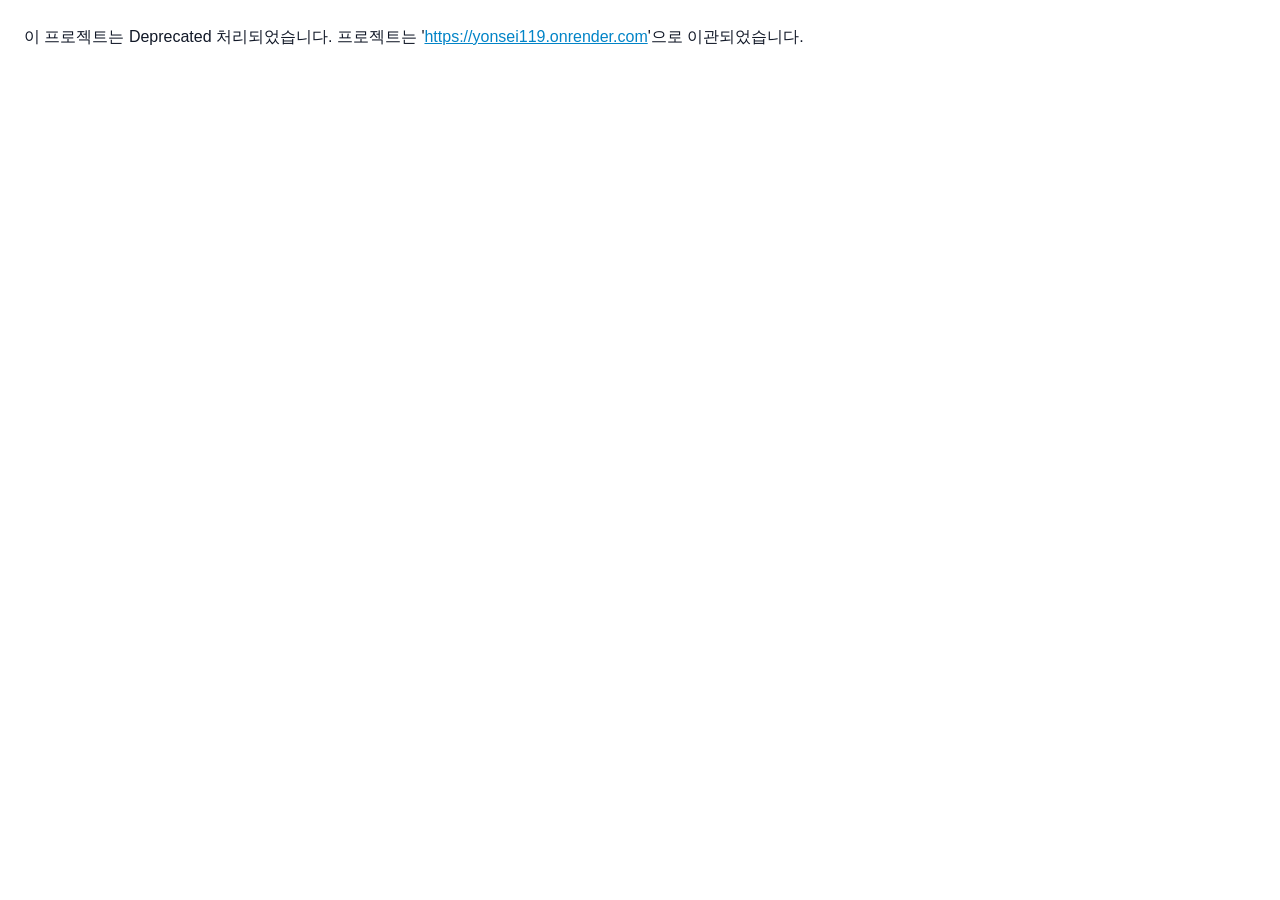
<file: index.html>
<!DOCTYPE html>
<html lang="ko">
<head>
    <meta charset="utf-8">
    <meta name="viewport" content="width=device-width, initial-scale=1, viewport-fit=cover">
    <title>이 프로젝트는 Deprecated 처리되었습니다.</title>

    <!-- ==========================================================================
         [DEPRECATED NOTICE]
         이 프로젝트는 Django 백엔드 모노레포로 이관되어 본 프로젝트는 Deprecated 처리되었습니다.
         운영 서비스 주소: https://yonsei119.onrender.com
         ========================================================================== -->

    <!-- 기존 리소스 및 스크립트 보존 (브라우저 실행 및 화면 간섭 방지를 위해 비활성화 보존)
    <link rel="preconnect" href="https://hangeul.pstatic.net" crossorigin>
    <link rel="preconnect" href="https://dapi.kakao.com" crossorigin>
    <link rel="dns-prefetch" href="https://apis.data.go.kr">
    <link rel="stylesheet" href="https://hangeul.pstatic.net/hangeul_static/css/nanum-square-neo.css">
    <link rel="stylesheet" href="style.css">
    <script
            src="https://dapi.kakao.com/v2/maps/sdk.js?appkey=64961e084dede515b221656f5fe6600c&amp;libraries=services&amp;autoload=false"
            defer
    ></script>
    <script src="app.js" defer></script>
    -->
</head>

<body style="margin: 0; padding: 24px; font-family: -apple-system, BlinkMacSystemFont, 'Segoe UI', Roboto, 'Apple SD Gothic Neo', 'Malgun Gothic', sans-serif; font-size: 16px; line-height: 1.6; color: #111827; background-color: #ffffff;">
    <p style="margin: 0;">이 프로젝트는 Deprecated 처리되었습니다. 프로젝트는 '<a href="https://yonsei119.onrender.com" style="color: #0284c7; text-decoration: underline;">https://yonsei119.onrender.com</a>'으로 이관되었습니다.</p>

    <!-- ==========================================================================
         [LEGACY CODE PRESERVATION]
         기존 원본 코드를 100% 훼손 없이 안전하게 보존합니다.
         template 태그 내부는 브라우저가 화면에 렌더링하지 않으며 스크립트도 실행되지 않습니다.
         ========================================================================== -->
    <template id="legacy-code-archive" style="display: none !important;">
<!-- ==========================================================================
     [4. 메인 지도 뷰포트]
     - 카카오맵 인스턴스가 동적으로 마운트되는 최하단 풀스크린 레이어
     ========================================================================== -->
<main id="map" aria-label="응급의료기관 지도"></main>

<!-- ==========================================================================
     [5. 상단 관제 패널: top-panel]
     - 공공데이터 실시간 갱신 시각 및 현재 로드된 응급의료기관 수 표출
     - 접기/펼치기 토글, 현재 GPS 좌표 표시 및 이용안내 모달 호출 버튼 포함
     ========================================================================== -->
<header id="top-panel" class="top-panel" aria-label="지도 정보">
    <div class="panel-heading top-heading">
        <div class="top-summary" aria-live="polite" aria-atomic="true">
            <!-- 최종 API 데이터 동기화 시간 -->
            <p class="updated-line">
                갱신 시간 <time id="updated-time">확인 중</time>
            </p>
            <!-- 현재 관제 중인 기관 총계 -->
            <p id="institution-count" class="institution-count">
                기관 목록 확인 중
            </p>
        </div>

        <!-- 상단 패널 접기/펼치기 토글 버튼 -->
        <button
                id="top-toggle"
                class="panel-toggle"
                type="button"
                aria-expanded="true"
                aria-controls="top-content"
                aria-label="지도 정보 접기"
        >
            접기
        </button>
    </div>

    <div id="top-content">
        <!-- 현재 시스템 통신 및 로딩 상태 안내 -->
        <p id="status" role="status" aria-live="polite">
            정보 확인 중…
        </p>

        <!-- 사용자 중심 GPS 위도/경도 또는 서울시청 기준 좌표 -->
        <p id="coordinates" class="coordinates" aria-live="polite">
            위치 확인 중입니다.
        </p>

        <!-- 부가 도구 (이용 안내 모달 열기) -->
        <div class="top-tools">
            <button id="notice-open" class="text-button" type="button">
                이용 안내
            </button>
        </div>
    </div>
</header>

<!-- ==========================================================================
     [6. 검색 및 필터 패널: search-panel]
     - 탐색 반경 변경 팝오버(5km ~ 전국)
     - 내 위치 이동 버튼 및 전체 데이터 수동 재동기화 새로고침 버튼
     - 실시간 병원명 자동완성/검색 입력폼
     - 기관 유형별 다중 필터 (권역응급 / 상급종합 / 의료원 / 일반)
     ========================================================================== -->
<section
        id="search-panel"
        class="search-panel"
        aria-label="병원 검색과 필터"
>
    <div class="panel-heading">
        <span class="search-heading">검색</span>

        <!-- 지도 조작 액션 툴바 (반경 설정, 내 위치 이동, 새로고침) -->
        <nav class="map-actions" aria-label="지도 조작">
            <!-- 반경 설정 팝오버 도구 -->
            <div class="radius-tool">
                <button
                        id="radius-button"
                        class="map-action radius-button"
                        type="button"
                        aria-expanded="false"
                        aria-controls="radius-popover"
                        aria-label="탐색 반경 설정, 현재 10 km"
                        title="탐색 반경 설정"
                >
                    <span class="radius-button-label">반경</span>
                    <span id="radius-value">10 km</span>
                </button>

                <section
                        id="radius-popover"
                        class="radius-popover"
                        aria-labelledby="radius-title"
                        hidden
                >
                    <div class="panel-heading">
                        <h2 id="radius-title">탐색 반경</h2>

                        <button
                                id="radius-close"
                                class="panel-toggle"
                                type="button"
                                aria-label="반경 설정 닫기"
                        >
                            닫기
                        </button>
                    </div>

                    <label class="sr-only" for="radius">
                        탐색 반경 선택
                    </label>

                    <select id="radius" aria-describedby="radius-help">
                        <option value="5">5 km</option>
                        <option value="10" selected>10 km</option>
                        <option value="20">20 km</option>
                        <option value="50">50 km</option>
                        <option value="100">100 km</option>
                        <option value="all">전국</option>
                    </select>

                    <p id="radius-help">
                        서울시청 기준 · 선택하면 바로 적용됩니다.
                    </p>
                </section>
            </div>

            <!-- 내 위치 이동 버튼 (Geolocation API 연동) -->
            <button
                    id="location-button"
                    class="map-action"
                    type="button"
                    title="내 위치로 이동"
                    aria-label="내 위치 확인 및 반경 맞추기"
            >
                <svg
                        viewBox="0 0 24 24"
                        aria-hidden="true"
                        focusable="false"
                >
                    <circle cx="12" cy="12" r="7"></circle>
                    <circle cx="12" cy="12" r="2.5"></circle>
                    <path d="M12 2v3 M12 19v3 M2 12h3 M19 12h3"></path>
                </svg>
            </button>

            <!-- 전체 데이터 수동 재동기화 새로고침 버튼 -->
            <button
                    id="refresh-button"
                    class="map-action"
                    type="button"
                    title="전체 데이터 새로고침"
                    aria-label="전체 데이터 새로고침"
            >
                <svg
                        class="refresh-icon"
                        viewBox="0 0 24 24"
                        aria-hidden="true"
                        focusable="false"
                >
                    <path d="M19 10a7.2 7.2 0 1 0 .1 4"></path>
                    <path d="M19 4v6h-6"></path>
                </svg>
            </button>
        </nav>

        <!-- 검색 패널 접기/펼치기 토글 버튼 -->
        <button
                id="search-toggle"
                class="panel-toggle"
                type="button"
                aria-expanded="true"
                aria-controls="search-content"
                aria-label="검색 접기"
        >
            접기
        </button>
    </div>

    <!-- 검색 입력창 및 필터 체크박스 영역 -->
    <div id="search-content">
        <div class="search-row">
            <form id="search-form" autocomplete="off">
                <label class="sr-only" for="keyword">병원 이름</label>

                <input
                        id="keyword"
                        type="search"
                        placeholder="병원 이름 검색"
                        aria-controls="search-results"
                        enterkeyhint="search"
                >

                <button type="submit">검색</button>
            </form>
        </div>

        <!-- 병원 검색 결과 목록 드롭다운 -->
        <ul
                id="search-results"
                class="search-results"
                aria-label="검색 결과"
                hidden
        ></ul>

        <!-- 기관 분류 필터 체크박스 (권역 / 상급 / 의료원 / 일반) -->
        <div class="filters">
            <label class="regional">
                <input id="filter-regional" type="checkbox" checked>
                권역응급
            </label>

            <label class="tertiary">
                <input id="filter-tertiary" type="checkbox" checked>
                상급종합
            </label>

            <label class="medical">
                <input id="filter-medical" type="checkbox" checked>
                의료원
            </label>

            <label class="other">
                <input id="filter-other" type="checkbox" checked>
                일반·기타
            </label>
        </div>

        <!-- 지도 화면 내 표시 중인 병원 수 카운터 -->
        <p id="map-count" class="map-count" role="status"></p>
    </div>
</section>

<!-- ==========================================================================
     [7. 모바일 반응형 바텀시트 (Bottom Sheet) & 딤 배경 레이어]
     - 병원 마커 클릭 시 부드럽게 슬라이드 업되는 상세 정보 관제창
     - 모바일 터치 드래그 제스처 핸들 포함
     ========================================================================== -->
<div id="sheet-dim" class="sheet-dim" hidden></div>

<section
        id="sheet"
        class="sheet"
        role="dialog"
        aria-modal="true"
        aria-labelledby="hospital-name"
        aria-hidden="true"
        inert
>
    <!-- 모바일 터치 드래그 제스처 바 (스와이프하여 닫기) -->
    <div
            id="sheet-drag-handle"
            class="sheet-drag-handle"
            aria-hidden="true"
    >
        <span></span>
    </div>

    <!-- 바텀시트 헤더: 병원 기본 정보 및 닫기 버튼 -->
    <div class="sheet-header">
        <div>
            <p id="sheet-updated" class="sheet-updated"></p>
            <span id="hospital-type" class="type-badge"></span>
            <h1 id="hospital-name">병원 상세 정보</h1>
            <p id="hospital-address" class="muted"></p>
            <p id="hospital-distance" class="muted"></p>
        </div>

        <button
                id="sheet-close"
                class="close-button"
                type="button"
                aria-label="상세 정보 닫기"
        >
            ×
        </button>
    </div>

    <!-- 바텀시트 스크롤 콘텐츠 영역 -->
    <div class="sheet-scroll">
        <!-- 응급 안전 주의사항 (시차 안내 및 유선 확인 권고) -->
        <p class="safety-note">
            정보에는 갱신 시차가 있습니다.
            이송·방문 전에 병원에 수용 가능 여부를 전화로 확인하세요.
        </p>

        <!-- 빠른 전화 연결 및 길찾기 링크 버튼 그룹 -->
        <div id="contact-actions" class="contact-actions"></div>

        <!-- [세부 섹션 1] 실시간 긴급 진료 공지 (E-Gen 메시지 연동) -->
        <section class="detail-section" id="section-messages">
            <div class="section-heading">
                <h2>진료 공지</h2>
                <span id="message-count"></span>
            </div>
            <div id="messages" class="message-list"></div>
        </section>

        <!-- [세부 섹션 2] 응급실 가용 병상 현황 (일반, 소아, 음압격리 등) -->
        <section class="detail-section" id="section-er-beds">
            <div class="section-heading">
                <h2>응급실 병상</h2>
                <span id="bed-time"></span>
            </div>
            <div id="er-beds-board" class="egen-board-wrapper"></div>
        </section>

        <!-- [세부 섹션 3] 입원 및 중환자실 병상 현황 (내과, 외과, 신경외과 등) -->
        <section class="detail-section" id="section-inpatient-beds">
            <div class="section-heading">
                <h2>입원 병상</h2>
            </div>
            <div id="inpatient-beds-board" class="egen-board-wrapper"></div>
        </section>

        <!-- [세부 섹션 4] 가용 의료 장비 현황 (CT, MRI, ECMO, 인공호흡기 등) -->
        <section class="detail-section" id="section-equipment">
            <div class="section-heading">
                <h2>가용 장비</h2>
            </div>
            <div id="equipment" class="egen-board-wrapper"></div>
        </section>

        <!-- [세부 섹션 5] 중증응급질환 27종 수용 가능 여부 -->
        <section class="detail-section" id="section-severe">
            <div class="section-heading">
                <h2>중증응급질환 수용 현황</h2>
                <span id="severe-time"></span>
            </div>
            <div id="severe" class="egen-board-wrapper"></div>
        </section>

        <!-- 레거시 호환용 숨김 컨테이너 -->
        <div id="beds-board" hidden></div>
        <p id="data-state" class="data-state"></p>

        <!-- [세부 섹션 6] 개발자 모드: API 원본 데이터 검증기 (수동 검증 입증용) -->
        <details id="developer-mode" class="developer-mode">
            <summary>
                개발자모드
                <small>펼치면 전체 정보를 다시 조회합니다</small>
            </summary>

            <div class="developer-content">
                <p class="developer-status" role="status" aria-live="polite">
                    <span
                            id="developer-spinner"
                            class="spinner"
                            aria-hidden="true"
                            hidden
                    ></span>
                    <span id="developer-status">
                        API 원본 필드와 상세 정보를 확인할 수 있습니다.
                    </span>
                </p>

                <!-- 원본 가용/기준 병상 XML 필드값 (hv1~hv61, hvs01~hvs61) -->
                <details class="raw-details">
                    <summary>세부 병상·중환자실·시술 항목 전체 보기 (hv / hvs 원본값)</summary>
                    <div id="all-beds" class="raw-content"></div>
                </details>

                <!-- 원본 중증질환 수용성 필드값 (mkioskty 1~28 및 비고) -->
                <details class="raw-details" open>
                    <summary>중증응급질환 수용정보 전체 보기 (mkioskty 1~28 및 비고 원본값)</summary>
                    <div id="all-severe" class="raw-content"></div>
                </details>

                <!-- 원본 실시간 진료 공지 메시지 전문 -->
                <details class="raw-details">
                    <summary>실시간 진료 공지 원본 전체 보기 (getEmrrmSrsillDissMsgInqire)</summary>
                    <div id="all-messages" class="raw-content"></div>
                </details>

                <div id="basic-info" class="basic-info"></div>
            </div>
        </details>
    </div>
</section>

<!-- ==========================================================================
     [8. 클러스터 클릭 시 주변 병원 목록 다이얼로그: cluster-dialog]
     - 지도에서 마커 클러스터를 클릭했을 때 해당 구역 내 병원들을 리스트업
     ========================================================================== -->
<dialog
        id="cluster-dialog"
        class="cluster-dialog"
        aria-labelledby="cluster-title"
>
    <div class="dialog-heading">
        <div>
            <h2 id="cluster-title">주변 병원</h2>
            <p class="muted">
                병원 이름을 누르면 상세 정보를 확인합니다.
            </p>
        </div>

        <button
                id="cluster-close"
                class="close-button"
                type="button"
                aria-label="병원 목록 닫기"
        >
            ×
        </button>
    </div>

    <div id="cluster-list" class="cluster-list"></div>

    <button
            id="cluster-zoom"
            class="primary-button"
            type="button"
    >
        이 구역 확대
    </button>
</dialog>

<!-- ==========================================================================
     [9. 법적·의료적 이용 안내 및 면책 공지 다이얼로그: notice-dialog]
     - 공공데이터 연계 시차 및 실제 병원 현황 간의 구조적 차이에 대한 안전 고지
     - '이 브라우저에서 다시 보지 않기' localStorage 영속화 지원
     ========================================================================== -->
<dialog
        id="notice-dialog"
        class="notice-dialog"
        aria-labelledby="notice-title"
        aria-describedby="notice-description"
>
    <div class="notice-card">
        <div class="dialog-heading">
            <h2 id="notice-title">응급의료 정보 이용 안내</h2>

            <button
                    id="notice-close"
                    class="close-button"
                    type="button"
                    aria-label="이용 안내 닫기"
            >
                ×
            </button>
        </div>

        <div id="notice-description" class="notice-copy">
            <p>
                본 서비스의 병상·진료 정보는 공공데이터 연계 및
                기관 보고 시점에 따라 실제 병원 현황이나
                중앙응급의료센터 E-Gen 정보와 차이가 있을 수 있습니다.
            </p>

            <p>
                <strong>
                    응급 상황에는 119에 연락하고,
                    이송·방문 전 해당 기관에 전화하여
                    진료 및 수용 가능 여부를 확인해 주세요.
                </strong>
            </p>

            <p class="muted">
                표시된 가용병상 수는 실제 입원·진료를 보장하지 않습니다.
            </p>
        </div>

        <button
                id="notice-confirm"
                class="primary-button"
                type="button"
        >
            확인했습니다
        </button>

        <button
                id="notice-skip"
                class="text-button"
                type="button"
        >
            이 브라우저에서 다시 보지 않기
        </button>
    </div>
</dialog>
    </template>
</body>
</html>
</file>
<file: style.css>
/* ==========================================================================
   전국 응급의료기관 실시간 정보 관제 시스템 스타일시트 (style.css)
   
   [목차]
   1. :root 디자인 토큰 및 전역 리셋 (Design Tokens & Global Resets)
   2. 지도 뷰포트 레이아웃 (#map)
   3. 상단 관제 헤더 패널 (.top-panel)
   4. 검색 및 반경 필터 툴바 (.search-panel, .map-actions, .radius-popover)
   5. 모바일 반응형 바텀시트 (.sheet, .sheet-drag-handle, .contact-actions)
   6. E-Gen 종합 현황판 및 병상·장비·질환 매트릭스 그리드 (.egen-table-card, .egen-cell)
   7. 전광판 텍스트 애니메이션 (.is-marquee, @keyframes egen-ticker)
   8. 상태 뱃지 시스템 (.egen-badge-pill-*, .type-badge)
   9. 다이얼로그 모달 (.cluster-dialog, .notice-dialog)
   10. 개발자 디버그 모드 (.developer-mode, .raw-details)
   11. 모바일 및 터치 디바이스 반응형 미디어 쿼리 (@media, .touch-device)
   ========================================================================== */

:root {
    color-scheme: light;
    
    /* 타이포그래피 */
    --font-ui: "NanumSquareNeo", "Apple SD Gothic Neo", "Malgun Gothic", sans-serif;
    --font-bold: "NanumSquareNeoBold", "NanumSquareNeo", sans-serif;
    
    /* 레이아웃 & 간격 토큰 */
    --edge: 14px;
    --panel-padding: 12px;
    --action-size: 48px;
    --ui-gap: 8px;
    --ratio: 0;
    --search-panel-height: 154px;
    
    /* 의료 대시보드 테마 컬러 토큰 */
    --primary-blue: #0284c7;
    --primary-dark: #0f172a;
    --text-primary: #182438;
    --text-secondary: #53677e;
    --bg-page: #f6f8fc;
    --bg-panel: rgba(255, 255, 255, 0.96);
    --border-subtle: #dce5f0;
    --shadow-soft: 0 10px 30px rgba(15, 23, 42, 0.08), 0 1px 3px rgba(15, 23, 42, 0.05);
    
    font-family: var(--font-ui), sans-serif;
    -webkit-text-size-adjust: 100%;
    text-size-adjust: 100%;
    color: var(--text-primary);
    background: var(--bg-page);
}

* {
    box-sizing: border-box;
}

html,
body {
    width: 100%;
    height: 100%;
    margin: 0;
    overflow: hidden;
    overscroll-behavior: none;
}

button,
input,
select {
    font: inherit;
}

button,
select,
a {
    -webkit-tap-highlight-color: transparent;
}

button:focus-visible,
input:focus-visible,
select:focus-visible,
a:focus-visible,
summary:focus-visible {
    outline: 3px solid #3778d7;
    outline-offset: 2px;
}

[hidden] {
    display: none !important;
}

.sr-only {
    position: absolute;
    width: 1px;
    height: 1px;
    padding: 0;
    overflow: hidden;
    clip: rect(0, 0, 0, 0);
    white-space: nowrap;
    border: 0;
}

#map {
    position: fixed;
    inset: 0;
    z-index: 0;
    width: 100%;
    height: 100%;
    background: #eaf0f5;
}

/* 지도 위 패널 */

.top-panel,
.search-panel {
    position: fixed;
    z-index: 10;
    background: rgba(255, 255, 255, 0.96);
    border: 1px solid #dce5f0;
    border-radius: 18px;
    box-shadow: 0 12px 36px rgba(21, 44, 76, 0.15);
    -webkit-backdrop-filter: blur(12px);
    backdrop-filter: blur(12px);
}

.top-panel {
    top: calc(var(--edge) + env(safe-area-inset-top));
    left: calc(var(--edge) + env(safe-area-inset-left));
    width: min(
            260px,
            calc(
                    100vw - 2 * var(--edge) -
                    env(safe-area-inset-left) -
                    env(safe-area-inset-right)
            )
    );
    padding: var(--panel-padding);
}

.panel-heading {
    display: flex;
    align-items: center;
    justify-content: space-between;
    gap: 12px;
}

.top-heading {
    align-items: flex-start;
}

.top-summary {
    min-width: 0;
}

.updated-line {
    margin: 0;
    color: #60738a;
    font-size: 11px;
    line-height: 1.6;
}

.updated-line time {
    display: inline-block;
    color: #405b78;
    font-variant-numeric: tabular-nums;
}

.institution-count {
    margin: 5px 0 0;
    color: #243c58;
    font-size: 15px;
    line-height: 1.4;
    font-family: var(--font-bold), sans-serif;
}

#top-content {
    margin-top: 10px;
}

#status {
    margin: 0 0 9px;
    color: #53677e;
    font-size: 11px;
    line-height: 1.55;
    overflow-wrap: anywhere;
}

.coordinates {
    display: flex;
    flex-direction: column;
    gap: 3px;
    width: 100%;
    margin: 0;
    padding: 9px 10px;
    border-radius: 10px;
    background: #edf5ff;
    color: #204c84;
    font-size: 11px;
    line-height: 1.5;
    overflow-wrap: anywhere;
    font-variant-numeric: tabular-nums;
}

.coordinates span {
    font-size: 12px;
    font-family: var(--font-bold), sans-serif;
}

.coordinates small {
    color: #64758a;
    font-size: 10px;
}

.text-button {
    border: 0;
    padding: 8px 0;
    color: #536b89;
    background: transparent;
    cursor: pointer;
    font-size: 12px;
}

.top-tools {
    display: flex;
    align-items: center;
    margin-top: 6px;
}

#notice-open {
    min-height: 28px;
    padding: 4px 0;
    font-size: 11px;
}

.panel-toggle {
    display: inline-flex;
    align-items: center;
    justify-content: center;
    flex: 0 0 auto;
    min-width: 44px;
    min-height: 28px;
    padding: 5px 8px;
    border: 1px solid #e0e8f2;
    border-radius: 8px;
    background: #edf3fa;
    color: #365879;
    font-size: 12px;
    line-height: 1.4;
    cursor: pointer;
}

.panel-toggle:hover {
    background: #dfeaf7;
}

/* 반경·내 위치·새로고침 */

.map-actions {
    position: fixed;
    z-index: 12;
    left: calc(var(--edge) + env(safe-area-inset-left));
    bottom: calc(var(--edge) + env(safe-area-inset-bottom));
    display: flex;
    flex-direction: column;
    gap: var(--ui-gap);
}

.map-action {
    display: grid;
    place-content: center;
    justify-items: center;
    flex: 0 0 var(--action-size);
    width: var(--action-size);
    height: var(--action-size);
    padding: 0;
    border: 1px solid #d6e2ef;
    border-radius: 50%;
    background: #fff;
    color: #17579e;
    box-shadow: 0 6px 20px #173f6829;
    cursor: pointer;
}

.map-action:hover,
.map-action[aria-expanded="true"] {
    border-color: #397dd3;
    background: #edf5ff;
}

.map-action:disabled {
    opacity: 0.6;
    cursor: wait;
}

.map-action svg {
    display: block;
    width: 21px;
    height: 21px;
    fill: none;
    stroke: currentColor;
    stroke-width: 1.8;
    stroke-linecap: round;
    stroke-linejoin: round;
    transform-origin: center;
}

.radius-tool {
    position: relative;
    width: var(--action-size);
    height: var(--action-size);
}

.radius-button {
    gap: 2px;
    line-height: 1.2;
}

.radius-button-label {
    font-size: 9px;
    color: #607895;
}

#radius-value {
    font-size: 10px;
    font-family: var(--font-bold), sans-serif;
    white-space: nowrap;
}

.radius-popover {
    position: absolute;
    left: calc(100% + var(--ui-gap));
    bottom: 0;
    width: min(
            240px,
            calc(
                    100vw - 2 * var(--edge) -
                    var(--action-size) - var(--ui-gap) -
                    env(safe-area-inset-left) -
                    env(safe-area-inset-right)
            )
    );
    padding: var(--panel-padding);
    border: 1px solid #dce5f0;
    border-radius: 16px;
    background: #fff;
    box-shadow: 0 12px 36px #152c4c26;
}

.radius-popover h2 {
    margin: 0;
    font-size: 13px;
}

#radius {
    display: block;
    width: 100%;
    height: 40px;
    margin-top: 10px;
    padding: 0 10px;
    border: 1px solid #c8d7ea;
    border-radius: 9px;
    background: #f8fbff;
    color: #294e76;
    font-size: 13px;
    cursor: pointer;
}

#radius-help {
    margin: 9px 0 0;
    color: #64758a;
    font-size: 10px;
    line-height: 1.6;
    overflow-wrap: anywhere;
}

/* 검색 */

.search-panel {
    --search-font-size: 12px;
    right: calc(var(--edge) + env(safe-area-inset-right));
    bottom: calc(var(--edge) + env(safe-area-inset-bottom));
    width: min(
            344px,
            calc(
                    100vw - 2 * var(--edge) -
                    var(--action-size) - var(--ui-gap) -
                    env(safe-area-inset-left) -
                    env(safe-area-inset-right)
            )
    );
    padding: var(--panel-padding);
}

.search-panel > .panel-heading {
    margin-bottom: 8px;
}

.search-heading {
    color: #43576c;
    font-family: var(--font-bold), sans-serif;
}

.search-panel.is-collapsed {
    width: fit-content;
}

.search-panel.is-collapsed > .panel-heading {
    margin-bottom: 0;
}

.search-row {
    display: flex;
    align-items: center;
}

#search-form {
    display: grid;
    grid-template-columns: minmax(0, 1fr) 48px;
    flex: 1;
    min-width: 0;
    gap: var(--ui-gap);
}

#keyword {
    width: 100%;
    min-width: 0;
    height: 36px;
    padding: 0 9px;
    border: 1px solid #c8d7ea;
    border-radius: 8px;
    background: #fff;
    color: #182438;
}

#search-form button {
    min-height: 36px;
    padding: 0 8px;
    border: 0;
    border-radius: 8px;
    background: #2563bf;
    color: #fff;
    font-family: var(--font-bold), sans-serif;
    cursor: pointer;
}

#search-form button:hover {
    background: #1c52a3;
}

.filters {
    display: grid;
    grid-template-columns: repeat(4, minmax(0, 1fr));
    align-items: center;
    gap: 4px;
    margin-top: 6px;
    color: #43576c;
}

.filters label {
    display: inline-flex;
    align-items: center;
    justify-content: center;
    gap: 3px;
    min-width: 0;
    min-height: 32px;
    border: 1px solid #e3eaf2;
    border-radius: 7px;
    background: #f8fafd;
    white-space: nowrap;
    cursor: pointer;
}

.filters input {
    flex-shrink: 0;
    width: 13px;
    height: 13px;
    margin: 0;
    accent-color: #2563bf;
}

.regional {
    --hospital-color: #8049bd;
}

.tertiary {
    --hospital-color: #d34458;
}

.medical {
    --hospital-color: #2879ce;
}

.other {
    --hospital-color: #738295;
}

.filters label[class] {
    color: var(--hospital-color);
    font-family: var(--font-bold), sans-serif;
}

.filters label[class] input {
    accent-color: var(--hospital-color);
}

.search-heading,
.search-panel .panel-toggle,
#keyword,
#keyword::placeholder,
#search-form button,
.filters,
.result-button,
.result-button small {
    font-size: var(--search-font-size);
}

.map-count {
    margin: 7px 0 0;
    font-size: 10px;
    line-height: 1.5;
    color: #6b7f97;
}

.map-count:empty {
    display: none;
}

.search-results {
    position: absolute;
    right: 0;
    bottom: calc(100% + 8px);
    width: 100%;
    max-height: min(44vh, 350px);
    margin: 0;
    padding: 5px;
    overflow: auto;
    overscroll-behavior: contain;
    list-style: none;
    background: #fff;
    border: 1px solid #dce5f0;
    border-radius: 13px;
    box-shadow: 0 14px 32px #10243c33;
    -webkit-overflow-scrolling: touch;
}

.result-button {
    display: flex;
    flex-direction: column;
    gap: 3px;
    width: 100%;
    padding: 10px;
    border: 0;
    border-radius: 8px;
    background: transparent;
    color: #233448;
    line-height: 1.5;
    text-align: left;
    cursor: pointer;
}

.result-button:hover,
.result-button:focus-visible {
    background: #edf5ff;
}

.result-button small {
    color: #64758a;
}

/* 병원 지도 카드 */

.hospital-card {
    font-family: var(--font-ui), sans-serif;
    display: flex;
    flex-direction: column;
    justify-content: center;
    gap: 5px;
    width: 168px;
    height: 60px;
    padding: 9px 11px;
    border: 1px solid #d8e2ec;
    border-left: 4px solid var(--hospital-color);
    border-radius: 12px;
    background: #fff;
    box-shadow: 0 4px 14px #15375724;
    color: #233448;
    text-align: left;
    user-select: none;
    -webkit-user-select: none;
    touch-action: none;
    cursor: grab;
}

.hospital-card:active {
    cursor: grabbing;
}

.hospital-card::after {
    content: "";
    position: absolute;
    left: calc(50% - 4px);
    bottom: -5px;
    width: 8px;
    height: 8px;
    border: 2px solid #fff;
    border-radius: 50%;
    background: var(--hospital-color);
}

.hospital-card strong,
.hospital-card small {
    display: block;
    overflow: hidden;
    white-space: nowrap;
    text-overflow: ellipsis;
}

.hospital-card strong {
    font-size: 12px;
}

.hospital-card small {
    font-size: 10px;
    color: #62758d;
}

.hospital-card:hover,
.hospital-card:focus-visible {
    border-color: var(--hospital-color);
    box-shadow: 0 5px 20px #1537573d;
}

/* 현재 위치 */

.location-marker {
    position: relative;
    width: 22px;
    height: 22px;
    pointer-events: none;
}

.location-marker::before,
.location-marker::after {
    content: "";
    position: absolute;
    inset: -9px;
    border: 2px solid #2b80ff;
    border-radius: 50%;
    background: rgb(43 128 255 / 18%);
    animation: location-wave 2.4s ease-out infinite;
}

.location-marker::after {
    animation-delay: -1.2s;
}

.location-dot {
    position: absolute;
    inset: 2px;
    z-index: 1;
    border: 3px solid #fff;
    border-radius: 50%;
    background: #247cff;
    box-shadow: 0 0 0 1px #1965d3, 0 2px 9px #1859b866;
    animation: location-beat 1.2s ease-in-out infinite;
}

@keyframes location-wave {
    0% {
        transform: scale(0.5);
        opacity: 0.8;
    }

    100% {
        transform: scale(1.7);
        opacity: 0;
    }
}

@keyframes location-beat {
    0%,
    100% {
        transform: scale(0.93);
    }

    50% {
        transform: scale(1.1);
    }
}

/* 상세창 */

.sheet-dim {
    position: fixed;
    z-index: 20;
    inset: 0;
    background: rgba(15, 30, 50, 0.48);
}

.sheet {
    position: fixed;
    z-index: 30;
    top: 0;
    right: 0;
    bottom: 0;
    display: flex;
    flex-direction: column;
    width: min(1060px, 100vw);
    background: #f2f6fc;
    box-shadow: -12px 0 42px rgba(16, 35, 59, 0.2);
    transform: translateX(102%);
    visibility: hidden;
    transition: transform 220ms ease, visibility 0s linear 220ms;
}

.sheet.open {
    transition-delay: 0s;
    transform: translateX(0);
    visibility: visible;
}

.sheet-drag-handle {
    display: none;
    flex: 0 0 auto;
    justify-content: center;
    align-items: center;
    height: 24px;
    cursor: grab;
    touch-action: none;
}

.sheet-drag-handle span {
    display: block;
    width: 42px;
    height: 5px;
    border-radius: 5px;
    background: #b9c6d5;
}

.sheet-header {
    flex: 0 0 auto;
    display: flex;
    justify-content: space-between;
    align-items: flex-start;
    gap: 12px;
    padding: calc(20px + env(safe-area-inset-top)) 20px 16px;
    border-bottom: 1px solid #e0e8f2;
    background: linear-gradient(135deg, #fff 30%, #edf5ff);
}

.sheet-header > div {
    min-width: 0;
}

.type-badge {
    display: inline-block;
    padding: 4px 8px;
    border-radius: 7px;
    background: #e9f1ff;
    color: #205ca4;
    font-size: 11px;
    font-weight: 700;
}

.sheet-updated {
    margin: 0 0 7px;
    color: #687c94;
    font-size: 11px;
    line-height: 1.4;
}

h1 {
    margin: 9px 0 7px;
    font-size: clamp(19px, 4vw, 23px);
    line-height: 1.3;
    word-break: keep-all;
}

.muted {
    margin: 3px 0;
    color: #63758b;
    font-size: 12px;
    line-height: 1.5;
}

.close-button {
    display: grid;
    place-items: center;
    padding: 0;
    flex: 0 0 36px;
    width: 36px;
    height: 36px;
    border: 0;
    border-radius: 50%;
    background: #eef2f7;
    color: #364a60;
    font-size: 26px;
    line-height: 1;
    cursor: pointer;
}

.sheet-scroll {
    min-height: 0;
    padding: 16px 20px calc(28px + env(safe-area-inset-bottom));
    overflow: auto;
    overscroll-behavior: contain;
    -webkit-overflow-scrolling: touch;
}

.safety-note {
    margin: 0 0 12px;
    padding: 11px 13px;
    border: 1px solid #f7d49a;
    border-radius: 10px;
    background: #fff9ec;
    color: #7c4b16;
    font-size: 12px;
    line-height: 1.55;
    word-break: keep-all;
}

/* 연락처와 길찾기 */

.contact-actions {
    display: flex;
    flex-direction: column;
    gap: 8px;
}

.phone-actions,
.navigation-actions {
    display: grid;
    gap: 7px;
}

.phone-actions {
    grid-template-columns: repeat(2, minmax(0, 1fr));
}

.navigation-actions {
    grid-template-columns: repeat(3, minmax(0, 1fr));
}

.contact-actions a,
.contact-actions button {
    display: inline-flex;
    align-items: center;
    justify-content: center;
    min-width: 0;
    min-height: 44px;
    padding: 8px 12px;
    border: 0;
    border-radius: 10px;
    color: #fff;
    font-size: 12.5px;
    font-weight: 700;
    text-align: center;
    text-decoration: none;
    overflow-wrap: anywhere;
    cursor: pointer;
    touch-action: manipulation;
    transition: transform 0.12s ease, opacity 0.12s ease, filter 0.12s ease;
}

.contact-actions a:active,
.contact-actions button:active {
    transform: scale(0.97);
    filter: brightness(0.95);
}

.phone-button {
    background: #c23648;
}

.phone-missing {
    min-height: 40px;
    text-align: center;
    display: grid;
    place-items: center;
    padding: 8px;
    border-radius: 9px;
    background: #e9eef4;
    color: #62758a;
    font-size: 12px;
}

.map-button {
    background: #2763af;
}

.map-button.kakao {
    background: #fee500;
    color: #292929;
}

.map-button.naver {
    background: #03a956;
}

.map-button.tmap {
    background: #2356c4;
}

/* 상세 항목 */

.detail-section {
    margin-top: 16px;
    padding: 16px;
    border: 1px solid #dce7f4;
    border-radius: 18px;
    background: #fff;
    box-shadow: 0 5px 20px rgb(26 57 99 / 5%);
}

.section-heading {
    display: flex;
    align-items: center;
    justify-content: space-between;
    flex-wrap: wrap;
    gap: 5px 9px;
    margin-bottom: 12px;
}

.section-heading h2 {
    display: flex;
    align-items: center;
    gap: 7px;
    margin: 0;
    font-size: 15px;
    line-height: 1.45;
}

.section-heading h2::before {
    content: "";
    width: 4px;
    height: 15px;
    flex-shrink: 0;
    border-radius: 4px;
    background: #397dd3;
}

.section-heading span {
    flex-shrink: 0;
    color: #718098;
    font-size: 11px;
}

.section-help {
    margin: -3px 0 12px;
    color: #67788a;
    font-size: 11px;
    line-height: 1.5;
}

/* 병상 */

.bed-dashboard {
    display: grid;
    grid-template-columns: repeat(2, minmax(0, 1fr));
    gap: 9px;
}

.bed-card {
    --bed-color: #7e8fa5;
    display: grid;
    grid-template-columns: 56px minmax(0, 1fr);
    align-items: center;
    gap: 9px;
    min-width: 0;
    padding: 13px 11px 10px;
    border: 1px solid #e1e9f4;
    border-radius: 13px;
    background: linear-gradient(150deg, #fff, #f7faff);
}

.tone-number {
    --bed-color: #3478ca;
}

.tone-yes {
    --bed-color: #178267;
}

.tone-no,
.tone-over {
    --bed-color: #c74b61;
}

.tone-over {
    background: #fff6f7;
    border-color: #f0c9d1;
}

.bed-ring {
    display: grid;
    place-items: center;
    width: 56px;
    height: 56px;
    border: 5px solid #e5ebf3;
    border-radius: 50%;
    color: var(--bed-color);
    background: #fff;
    font-size: 11px;
    font-weight: 800;
    font-variant-numeric: tabular-nums;
}

.bed-ring.has-ratio {
    border: 0;
    background:
            radial-gradient(closest-side, #fff 79%, transparent 81%),
            conic-gradient(
                    var(--bed-color) calc(var(--ratio) * 1turn),
                    #e5ebf3 0
            );
}

.tone-yes .bed-ring,
.tone-no .bed-ring,
.tone-over .bed-ring {
    border-color: currentColor;
}

.bed-info {
    min-width: 0;
}

.bed-info h3 {
    margin: 0 0 7px;
    color: #334d6b;
    font-size: 12px;
    line-height: 1.45;
    overflow-wrap: anywhere;
}

.bed-values {
    display: flex;
    align-items: baseline;
    flex-wrap: wrap;
    gap: 4px;
    margin: 0;
    line-height: 1.35;
    font-variant-numeric: tabular-nums;
}

.bed-values strong {
    color: var(--bed-color);
    font-size: 19px;
}

.bed-reference {
    color: #596c84;
    font-size: 13px;
}

.bed-divider {
    color: #a0afc1;
}

.bed-caption {
    margin: 5px 0 0;
    color: #75869a;
    font-size: 10px;
    line-height: 1.45;
    overflow-wrap: anywhere;
}

.bed-codes {
    grid-column: 1 / -1;
    padding-top: 7px;
    border-top: 1px solid #eaf0f7;
    color: #8091a5;
    font-size: 9px;
    overflow-wrap: anywhere;
}

.bed-more {
    margin-top: 12px;
}

.bed-more > summary {
    padding: 11px;
    border-radius: 9px;
    background: #eef5fd;
    color: #376597;
    font-size: 12px;
    font-weight: 700;
    cursor: pointer;
}

.bed-group-title {
    margin: 18px 0 9px;
    color: #466485;
    font-size: 13px;
}

/* E-Gen 종합 현황판 (사진 1 & 사진 2 컨셉) */

.egen-board-wrapper {
    margin-top: 10px;
}

.egen-table-card {
    background: #ffffff;
    border: 1px solid #dce5f0;
    border-radius: 10px;
    margin-bottom: 16px;
    box-shadow: 0 1px 3px rgba(15, 23, 42, 0.05);
    overflow: hidden;
}

.egen-header-bar {
    display: flex;
    align-items: center;
    gap: 8px;
    padding: 9px 14px;
    font-size: 13.5px;
    font-weight: 700;
    background: #f1f5f9;
    color: #1e293b;
    border-bottom: 1px solid #e2e8f0;
}

.egen-header-bar.emergency {
    background: #fee2e2;
    color: #991b1b;
    border-bottom: 1px solid #fecaca;
}

.egen-header-bar.inpatient {
    background: #eff6ff;
    color: #1e40af;
    border-bottom: 1px solid #dbeafe;
}

.egen-header-bar.isolation {
    background: #fef3c7;
    color: #92400e;
    border-bottom: 1px solid #fde68a;
}

.egen-header-bar.severe {
    background: #fdf2f8;
    color: #9d174d;
    border-bottom: 1px solid #fbcfe8;
}

.egen-header-bar.equipment {
    background: #f0fdf4;
    color: #166534;
    border-bottom: 1px solid #bbf7d0;
}

.egen-header-icon {
    font-size: 14px;
    line-height: 1;
}

.egen-scroll-area {
    width: 100%;
}

.egen-subgroup-header {
    padding: 8px 12px;
    font-size: 12.5px;
    font-weight: 700;
    color: #334155;
    background: #f8fafc;
    border-top: 1px solid #edf2f7;
    border-bottom: 1px solid #f1f5f9;
}

.egen-subgroup-header:first-child {
    border-top: none;
}

/* 유동적 반응형 그리드: 글씨와 인자 길이에 따라 유동적으로 크기 조정 */
.egen-matrix-grid,
.egen-grid-row,
.equipment-matrix-grid {
    display: grid;
    grid-template-columns: repeat(auto-fill, minmax(245px, 1fr));
    gap: 8px;
    padding: 10px;
    width: 100%;
    box-sizing: border-box;
    background: #ffffff;
}

/* 병상 및 장비 셀 */
.egen-cell {
    display: flex;
    flex-direction: column;
    justify-content: space-between;
    gap: 5px;
    padding: 8px 10px;
    border: 1px solid #e2e8f0;
    border-radius: 8px;
    background: #ffffff;
    min-height: 56px;
    height: auto;
    box-sizing: border-box;
    transition: border-color 0.15s ease, box-shadow 0.15s ease;
}

.egen-cell:hover {
    border-color: #cbd5e1;
    box-shadow: 0 2px 4px rgba(15, 23, 42, 0.05);
}

.egen-cell.empty-cell {
    display: none;
}

.egen-cell-top {
    display: flex;
    align-items: flex-start;
    justify-content: space-between;
    gap: 8px;
    width: 100%;
}

.egen-cell-label {
    font-size: 12.5px;
    font-weight: 600;
    color: #1e293b;
    word-break: keep-all;
    overflow-wrap: break-word;
    white-space: normal;
    line-height: 1.35;
}

/* 호출 인자 및 비고 표기: 글씨가 박스를 초과하면 우->좌로 움직이는 전광판(marquee) 애니메이션 적용 */
.egen-cell-param,
.severe-remark-box {
    font-size: 11px;
    font-family: var(--font-ui), sans-serif;
    color: #475569;
    line-height: 1.25;
    white-space: nowrap;
    overflow: hidden;
    letter-spacing: -0.025em;
    background: #f8fafc;
    padding: 3px 6px;
    border-radius: 4px;
    border: 1px solid #edf2f7;
    margin-top: 3px;
    display: block;
    box-sizing: border-box;
    position: relative;
}

.severe-remark-box {
    background: #f1f5f9;
    border-color: #e2e8f0;
    color: #334155;
    margin-top: 4px;
}

.marquee-inner {
    display: inline-block;
    white-space: nowrap;
    will-change: transform;
}

.is-marquee .marquee-inner {
    animation: egen-ticker var(--ticker-duration, 8s) ease-in-out infinite;
}

.is-marquee:hover .marquee-inner,
.is-marquee:active .marquee-inner {
    animation-play-state: paused;
}

@keyframes egen-ticker {
    0%, 20% {
        transform: translateX(0);
    }
    75%, 90% {
        transform: translateX(calc(-1 * var(--ticker-diff, 40px)));
    }
    100% {
        transform: translateX(0);
    }
}

/* 배지 스타일 */
.egen-badge-pill-red {
    display: inline-flex;
    align-items: center;
    padding: 2px 6px;
    font-size: 10.5px;
    font-weight: 700;
    color: #dc2626;
    background: #fef2f2;
    border: 1px solid #f87171;
    border-radius: 4px;
    white-space: nowrap;
    flex-shrink: 0;
    line-height: 1.2;
}

.egen-badge-pill-red.egen-badge-overflow {
    background: #fee2e2;
    border-color: #ef4444;
    color: #b91c1c;
    font-weight: 800;
}

.egen-badge-pill-orange {
    display: inline-flex;
    align-items: center;
    padding: 2px 6px;
    font-size: 10.5px;
    font-weight: 700;
    color: #d97706;
    background: #fffbeb;
    border: 1px solid #fcd34d;
    border-radius: 4px;
    white-space: nowrap;
    flex-shrink: 0;
    line-height: 1.2;
}

.egen-badge-pill-green {
    display: inline-flex;
    align-items: center;
    padding: 2px 6px;
    font-size: 10.5px;
    font-weight: 700;
    color: #16a34a;
    background: #f0fdf4;
    border: 1px solid #86efac;
    border-radius: 4px;
    white-space: nowrap;
    flex-shrink: 0;
    line-height: 1.2;
}

.egen-badge-box-green {
    display: inline-flex;
    align-items: center;
    justify-content: center;
    padding: 1.5px 6px;
    font-size: 11px;
    font-weight: 700;
    color: #16a34a;
    background: #f0fdf4;
    border: 1px solid #86efac;
    border-radius: 4px;
    white-space: nowrap;
    flex-shrink: 0;
}

.egen-badge-avail-green {
    display: inline-flex;
    align-items: center;
    padding: 1.5px 7px;
    font-size: 11px;
    font-weight: 600;
    color: #16a34a;
    background: #f0fdf4;
    border: 1px solid #86efac;
    border-radius: 4px;
    white-space: nowrap;
}

.egen-badge-avail-red {
    display: inline-flex;
    align-items: center;
    padding: 1.5px 7px;
    font-size: 11px;
    font-weight: 600;
    color: #dc2626;
    background: #fef2f2;
    border: 1px solid #f87171;
    border-radius: 4px;
    white-space: nowrap;
}

.egen-badge-avail-yellow {
    display: inline-flex;
    align-items: center;
    padding: 1.5px 7px;
    font-size: 11px;
    font-weight: 700;
    color: #b45309;
    background: #fefce8;
    border: 1px solid #facc15;
    border-radius: 4px;
    white-space: nowrap;
}

.egen-badge-dash {
    display: inline-flex;
    align-items: center;
    justify-content: center;
    padding: 1.5px 7px;
    font-size: 11px;
    font-weight: 600;
    color: #94a3b8;
    background: #f1f5f9;
    border: 1px solid #e2e8f0;
    border-radius: 4px;
    white-space: nowrap;
    flex-shrink: 0;
}

/* 중증응급질환 반응형 그리드 */
.severe-matrix-grid {
    display: grid;
    grid-template-columns: repeat(auto-fill, minmax(245px, 1fr));
    gap: 8px;
    padding: 10px;
    background: #ffffff;
    box-sizing: border-box;
}

.severe-cat-box {
    display: flex;
    flex-direction: column;
    border: 1px solid #e2e8f0;
    border-radius: 8px;
    overflow: hidden;
    background: #ffffff;
    height: auto;
}

.severe-cat-box.empty-cell {
    display: none;
}

.severe-cat-header {
    padding: 7px 10px;
    font-size: 12px;
    font-weight: 700;
    color: #1e293b;
    background: #f8fafc;
    border-bottom: 1px solid #edf2f7;
    white-space: nowrap;
}

.severe-sub-item {
    display: flex;
    flex-direction: column;
    justify-content: center;
    padding: 6.5px 10px;
    border-bottom: 1px solid #f1f5f9;
    min-height: 52px;
    box-sizing: border-box;
}

.severe-sub-item:last-child {
    border-bottom: 0;
}

.severe-sub-top {
    display: flex;
    align-items: center;
    justify-content: space-between;
    width: 100%;
}

.severe-sub-label {
    font-size: 12px;
    font-weight: 500;
    color: #334155;
    word-break: keep-all;
}

.severe-sub-val {
    display: flex;
    align-items: center;
    gap: 4px;
    flex-shrink: 0;
}

.egen-sound-icon {
    display: inline-flex;
    align-items: center;
    justify-content: center;
    font-size: 13px;
    cursor: pointer;
    user-select: none;
    line-height: 1;
    margin-left: 2px;
    transition: transform 0.15s ease;
}

.egen-sound-icon:hover {
    transform: scale(1.18);
}

.equipment-cell {
    display: flex;
    flex-direction: column;
    justify-content: space-between;
    gap: 5px;
    padding: 8px 10px;
    border: 1px solid #e2e8f0;
    border-radius: 8px;
    background: #ffffff;
    min-height: 56px;
    height: auto;
    box-sizing: border-box;
}

/* 진료 공지 */

.message-list,
.severe-list {
    display: grid;
    gap: 10px;
}

.message-card {
    padding: 12px 14px;
    border: 1px solid #dfe7ef;
    border-left: 4px solid #8294a8;
    border-radius: 10px;
    background: #f8fafc;
}

.message-card.critical {
    border-color: #fac3c9;
    border-left-color: #ce3148;
    background: #fff3f4;
}

.message-card.urgent {
    border-color: #f8dfa4;
    border-left-color: #d69214;
    background: #fff9eb;
}

.message-heading {
    display: flex;
    align-items: center;
    flex-wrap: wrap;
    gap: 8px;
    color: #273649;
    font-size: 13.5px;
    line-height: 1.5;
    word-break: keep-all;
}

.message-dept {
    font-size: 15px;
    font-weight: 700;
    color: #0f172a;
    letter-spacing: -0.01em;
}

.message-subtag {
    font-size: 11px;
    font-weight: 600;
    color: #475569;
    background: #e2e8f0;
    padding: 1.5px 6px;
    border-radius: 4px;
}

.message-status-tag {
    display: none !important;
}

.message-badge {
    flex-shrink: 0;
    padding: 2px 7px;
    border-radius: 6px;
    background: #dde4eb;
    color: #43546a;
    font-size: 11px;
    font-weight: 800;
}

.critical .message-badge {
    background: #fae0e3;
    color: #b4233c;
}

.urgent .message-badge {
    background: #fceab9;
    color: #91600a;
}

.message-text {
    margin: 8px 0 6px;
    color: #2d3b4d;
    font-size: 13.5px;
    line-height: 1.6;
    white-space: pre-wrap;
    overflow-wrap: anywhere;
}

.message-meta {
    margin-top: 4px;
    display: flex;
    flex-wrap: wrap;
    gap: 8px;
    font-size: 11px;
    color: #64748b;
}

@media (max-width: 640px) {
    .egen-matrix-grid,
    .egen-grid-row,
    .equipment-matrix-grid,
    .severe-matrix-grid {
        grid-template-columns: 1fr;
        gap: 6px;
        padding: 8px 10px;
    }

    .egen-cell,
    .equipment-cell {
        padding: 7px 10px;
        min-height: 48px;
    }

    .egen-cell-top {
        align-items: center;
    }

    .egen-cell-label {
        font-size: 13px;
        font-weight: 600;
    }

    .egen-cell-param,
    .severe-remark-box {
        font-size: 11px;
        font-family: var(--font-ui), sans-serif;
        letter-spacing: -0.025em;
        padding: 3px 6px;
        white-space: nowrap;
        overflow: hidden;
    }

    .severe-sub-item {
        padding: 7px 10px;
        min-height: 48px;
    }

    .message-dept {
        font-size: 14px;
    }

    .message-text {
        font-size: 13px;
    }
}

/* 중증질환 */

.severe-row {
    display: flex;
    align-items: center;
    justify-content: space-between;
    gap: 12px;
    padding: 12px;
    border: 1px solid #e4ebf2;
    border-radius: 11px;
    background: #fbfcfe;
}

.severe-name {
    min-width: 0;
    font-size: 12px;
    font-weight: 650;
    line-height: 1.5;
    overflow-wrap: anywhere;
}

.field-code {
    display: inline-block;
    margin-left: 5px;
    color: #8290a1;
    font-size: 10px;
    font-weight: 400;
}

.severe-note {
    display: block;
    margin: 3px 0 0;
    color: #6e7d8e;
    font-size: 11px;
    font-weight: 400;
}

.state-pill {
    flex-shrink: 0;
    padding: 5px 8px;
    border-radius: 7px;
    font-size: 11px;
    font-weight: 800;
    white-space: nowrap;
}

.state-pill.yes {
    background: #e8f7ed;
    color: #177344;
}

.state-pill.no {
    background: #fdebee;
    color: #b52b40;
}

.state-pill.unknown {
    border: 1px solid #e0e7ef;
    background: #eef1f5;
    color: #687587;
}

/* 장비·원본값 */

.raw-grid,
.equipment-grid {
    display: grid;
    grid-template-columns: repeat(2, minmax(0, 1fr));
    gap: 7px;
    margin: 0;
}

.raw-pair,
.equipment-item {
    display: flex;
    justify-content: space-between;
    gap: 7px;
    min-width: 0;
    border: 1px solid #e6ebf1;
    font-size: 12px;
    overflow-wrap: anywhere;
}

.raw-pair {
    align-items: center;
    padding: 8px 9px;
    border-radius: 8px;
    background: #fbfcfe;
}

.raw-pair dt {
    min-width: 0;
    line-height: 1.5;
}

.raw-pair .field-code {
    margin-left: 0;
    color: #53677e;
    font-size: 11px;
}

.raw-pair dd {
    flex-shrink: 0;
    max-width: 48%;
    margin: 0;
    text-align: right;
    font-weight: 700;
}

.equipment-item {
    align-items: flex-start;
    padding: 12px;
    border-radius: 12px;
    background: linear-gradient(145deg, #fff, #f7faff);
}

.equipment-item .field-code {
    display: block;
    margin: 3px 0 0;
}

.equipment-item strong {
    flex-shrink: 0;
    padding: 4px 6px;
    border-radius: 6px;
    background: #edf2f8;
    font-size: 11px;
}

.equipment-reference {
    display: block;
    margin-top: 6px;
    color: #536d8a;
    font-size: 11px;
}

.yes-text {
    color: #177344;
}

.no-text {
    color: #b52b40;
}

.empty-state,
.data-state {
    margin: 0;
    color: #6f7f91;
    font-size: 12px;
    line-height: 1.6;
}

.empty-state {
    padding: 10px;
}

.data-state {
    margin: 16px 2px 0;
    text-align: center;
}

/* 개발자 모드 */

.developer-mode {
    margin-top: 18px;
    border: 1px solid #dbe4ef;
    border-radius: 14px;
    background: #fff;
}

.developer-mode > summary {
    padding: 15px;
    color: #425d7a;
    font-size: 13px;
    font-weight: 700;
    cursor: pointer;
}

.developer-mode > summary small {
    display: block;
    margin: 6px 0 0 17px;
    color: #7d8da0;
    font-size: 10px;
    font-weight: 400;
}

.developer-content {
    padding: 0 14px 16px;
}

.developer-status {
    display: flex;
    align-items: center;
    gap: 7px;
    margin: 0 0 10px;
    color: #54718f;
    font-size: 11px;
    line-height: 1.5;
    overflow-wrap: anywhere;
}

.raw-details {
    margin-top: 12px;
    border-top: 1px solid #e7edf4;
}

.raw-details summary {
    padding: 13px 2px 3px;
    color: #2863ab;
    font-size: 12px;
    font-weight: 700;
    cursor: pointer;
}

.raw-content {
    padding-top: 8px;
}

.raw-group h3 {
    margin: 12px 0 7px;
    color: #52677d;
    font-size: 12px;
}

.raw-msg-card {
    border: 1px solid #e6ebf1;
    border-radius: 8px;
    background: #fbfcfe;
    padding: 10px;
    margin-bottom: 10px;
}

.raw-msg-title {
    margin: 0 0 8px;
    font-size: 13px;
    font-weight: 700;
    color: #1e293b;
}

.spinner {
    flex: 0 0 14px;
    width: 14px;
    height: 14px;
    border: 2px solid #d2e1f2;
    border-top-color: #2776c6;
    border-radius: 50%;
    animation: spin 0.8s linear infinite;
}

.is-loading .refresh-icon {
    animation: spin 1s linear infinite;
}

@keyframes spin {
    to {
        transform: rotate(360deg);
    }
}

/* 대화상자 */

dialog {
    color: #233448;
}

dialog::backdrop {
    background: #10294388;
    -webkit-backdrop-filter: blur(7px);
    backdrop-filter: blur(7px);
}

.cluster-dialog {
    width: min(480px, calc(100vw - 32px));
    max-height: 85vh;
    padding: 20px;
    border: 1px solid #e3eaf2;
    border-radius: 20px;
    box-shadow: 0 20px 70px #10294340;
}

.dialog-heading {
    display: flex;
    align-items: flex-start;
    justify-content: space-between;
    gap: 12px;
    margin-bottom: 14px;
}

.dialog-heading h2 {
    margin: 7px 0 0;
    font-size: 17px;
    line-height: 1.4;
}

.cluster-list {
    display: grid;
    gap: 9px;
    margin-bottom: 16px;
}

.cluster-item {
    display: flex;
    flex-direction: column;
    gap: 6px;
    padding: 12px;
    border: 1px solid #e1e8f0;
    border-left: 4px solid var(--hospital-color);
    border-radius: 10px;
    background: #f9fbfe;
    color: #233448;
    text-align: left;
    cursor: pointer;
}

.cluster-item strong {
    font-size: 13px;
}

.cluster-item small {
    font-size: 11px;
    color: #65798f;
}

.primary-button {
    width: 100%;
    min-height: 46px;
    padding: 10px 14px;
    border: 0;
    border-radius: 12px;
    background: #246ed0;
    color: #fff;
    font-weight: 700;
    cursor: pointer;
}

.notice-dialog {
    position: fixed;
    inset: 0;
    width: 100%;
    height: 100%;
    max-width: none;
    max-height: none;
    margin: 0;
    padding: 24px;
    border: 0;
    background: transparent;
    overflow: auto;
}

.notice-dialog[open] {
    display: grid;
    place-items: center;
}

.notice-card {
    position: relative;
    width: min(440px, 100%);
    padding: 24px;
    border-radius: 22px;
    background: #fff;
    box-shadow: 0 24px 80px #0a24464d;
}

.notice-copy {
    margin: 20px 0;
    font-size: 13px;
    line-height: 1.8;
    word-break: keep-all;
    overflow-wrap: anywhere;
}

.notice-copy strong {
    color: #c63850;
}

strong,
b,
h1,
h2,
h3 {
    font-family: var(--font-bold), sans-serif;
}

.notice-card > .text-button {
    display: block;
    margin: 10px auto 0;
    text-decoration: underline;
    text-underline-offset: 3px;
}

/* 터치 기기 전용 바텀시트 최적화 */

.touch-device .sheet {
    top: auto;
    left: 0;
    width: min(720px, 100%);
    height: min(90vh, 900px);
    margin: 0 auto;
    border-radius: 24px 24px 0 0;
    transform: translate3d(0, 102%, 0);
    will-change: transform;
    box-shadow: 0 -12px 48px rgba(15, 23, 42, 0.22);
}

.touch-device .sheet.open {
    transform: translate3d(0, 0, 0);
}

.touch-device .sheet-drag-handle {
    display: flex;
}

.touch-device .sheet-header {
    flex: 0 0 auto;
    padding-top: 7px;
}

@supports (height: 100dvh) {
    .touch-device .sheet {
        height: min(90dvh, 900px);
    }
}

/* 반응형 */

@media (max-width: 700px) {
    :root {
        --edge: 12px;
    }

    .search-panel {
        width: min(
                344px,
                calc(
                        100vw - 2 * var(--edge) -
                        env(safe-area-inset-left) -
                        env(safe-area-inset-right)
                )
        );
    }

    .search-panel.is-collapsed {
        width: fit-content;
    }

    .map-actions {
        flex-direction: row;
        bottom: calc(
                var(--search-panel-height, 154px) +
                var(--edge) + 8px +
                env(safe-area-inset-bottom)
        );
    }

    .search-collapsed .map-actions {
        bottom: calc(var(--edge) + env(safe-area-inset-bottom));
    }

    .radius-popover {
        left: 0;
        bottom: calc(100% + 8px);
        width: min(
                240px,
                calc(
                        100vw - 2 * var(--edge) -
                        env(safe-area-inset-left) -
                        env(safe-area-inset-right)
                )
        );
    }

    .search-results {
        bottom: calc(100% + var(--action-size) + 16px);
        max-height: min(38dvh, 300px);
    }

    .notice-card {
        padding: 20px;
    }
}

@media (max-width: 640px) {
    .sheet {
        top: auto;
        left: 0;
        width: 100%;
        height: min(90vh, 900px);
        border-radius: 24px 24px 0 0;
        transform: translate3d(0, 102%, 0);
        will-change: transform;
        box-shadow: 0 -12px 48px rgba(15, 23, 42, 0.22);
    }

    .sheet.open {
        transform: translate3d(0, 0, 0);
    }

    .sheet-drag-handle {
        display: flex;
    }

    .sheet-header {
        flex: 0 0 auto;
        padding: 17px 16px 12px;
    }

    .sheet-scroll {
        padding: 12px 14px calc(20px + env(safe-area-inset-bottom));
    }

    @supports (height: 100dvh) {
        .sheet {
            height: min(90dvh, 900px);
        }
    }
}

@media (max-width: 440px) {
    .bed-card {
        grid-template-columns: 1fr;
        justify-items: center;
        gap: 8px;
        padding: 12px 8px 9px;
        text-align: center;
    }

    .bed-info {
        width: 100%;
    }

    .bed-info h3 {
        min-height: 2.9em;
        margin-bottom: 4px;
    }

    .bed-values {
        justify-content: center;
    }

    .bed-values strong {
        font-size: 18px;
    }

    .bed-codes {
        width: 100%;
    }
}

@media (max-width: 360px) {
    .raw-grid,
    .equipment-grid {
        grid-template-columns: 1fr;
    }

    .filters {
        grid-template-columns: repeat(2, minmax(0, 1fr));
    }

    .search-collapsed .search-panel {
        padding: 10px;
    }

    .search-collapsed .search-panel .panel-heading {
        gap: 6px;
    }

    .detail-section {
        padding: 12px;
    }
}

@media (max-height: 450px) {
    .top-panel {
        max-height: calc(
                100dvh - 2 * var(--edge) - var(--action-size) - 16px
        );
        overflow: auto;
    }

    #top-content {
        max-height: 24dvh;
        overflow: auto;
    }

    .map-actions {
        flex-direction: row;
        bottom: calc(var(--edge) + env(safe-area-inset-bottom));
    }

    .search-panel {
        width: min(
                344px,
                calc(
                        100vw - 2 * var(--edge) -
                        3 * var(--action-size) -
                        3 * var(--ui-gap)
                )
        );
    }

    .search-panel.is-collapsed {
        width: fit-content;
    }

    .radius-popover {
        left: 0;
        bottom: calc(100% + 8px);
    }

    .search-results {
        bottom: calc(100% + 8px);
        max-height: 35dvh;
    }

    .filters {
        grid-template-columns: repeat(2, minmax(0, 1fr));
    }

    #search-content {
        max-height: 40dvh;
        overflow: auto;
    }
}

@media (prefers-reduced-motion: reduce) {
    .sheet {
        transition: none;
    }

    .spinner,
    .is-loading .refresh-icon,
    .location-marker::before,
    .location-marker::after,
    .location-dot {
        animation: none;
    }

    .location-marker::before {
        opacity: 0.3;
    }

    .location-marker::after {
        display: none;
    }
}

@media (max-height: 450px) and (max-width: 540px) {
    .search-panel {
        width: calc(
                100vw - 2 * var(--edge) -
                env(safe-area-inset-left) -
                env(safe-area-inset-right)
        );
    }

    .search-panel.is-collapsed {
        width: fit-content;
    }

    .map-actions {
        bottom: calc(
                var(--search-panel-height, 154px) +
                var(--edge) + 8px +
                env(safe-area-inset-bottom)
        );
    }

    .search-collapsed .map-actions {
        bottom: calc(var(--edge) + env(safe-area-inset-bottom));
    }

    .search-results {
        bottom: calc(100% + var(--action-size) + 16px);
    }
}

@supports (max-height: 85dvh) {
    .cluster-dialog {
        max-height: 85dvh;
    }
}

/* 내용에 맞는 패널과 검색 제목 옆 지도 버튼 */

.top-panel {
    width: max-content;
    max-width: calc(
            100vw - 2 * var(--edge) -
            env(safe-area-inset-left) -
            env(safe-area-inset-right)
    );
}

.top-heading {
    gap: 8px;
}

#status {
    contain: inline-size;
}

.coordinates {
    width: max-content;
    max-width: 100%;
}

.search-panel {
    --action-size: clamp(36px, 10vw, 42px);

    width: max-content;
    max-width: calc(
            100vw - 2 * var(--edge) -
            env(safe-area-inset-left) -
            env(safe-area-inset-right)
    );
}

.search-panel > .panel-heading {
    display: flex;
    flex-wrap: wrap;
    justify-content: flex-start;
    gap: 8px;
}

.search-panel .map-actions {
    position: static;
    display: flex;
    flex-direction: row;
    align-items: center;
    gap: 6px;
    margin: 0;
}

.search-panel #search-toggle {
    margin-left: auto;
}

.search-panel .map-action {
    box-shadow: 0 2px 7px rgb(23 63 104 / 12%);
    touch-action: manipulation;
}

.search-panel .map-action svg {
    width: 19px;
    height: 19px;
}

.search-panel .radius-tool {
    position: static;
}

.search-panel .radius-popover {
    left: auto;
    right: 0;
    bottom: calc(100% + 8px);
    width: max-content;
    max-width: 100%;
    max-height: 60dvh;
    overflow: auto;
}

.search-panel .search-results {
    bottom: calc(100% + 8px);
}

#search-form {
    contain: inline-size;
    grid-template-columns: minmax(0, 1fr) max-content;
}

#search-form button {
    min-width: 48px;
}

.filters {
    grid-template-columns: repeat(4, max-content);
    justify-content: space-between;
}

.filters label {
    padding-inline: 5px;
}

@media (max-width: 360px) {
    .filters {
        grid-template-columns: repeat(2, minmax(0, 1fr));
    }
}

@media (max-height: 450px) {
    .search-panel {
        width: max-content;
    }

    .filters {
        grid-template-columns: repeat(2, minmax(0, 1fr));
    }
}

@media (max-width: 700px), (any-pointer: coarse) {
    #keyword,
    #keyword::placeholder,
    #radius {
        font-size: 16px;
    }
}
</file>
